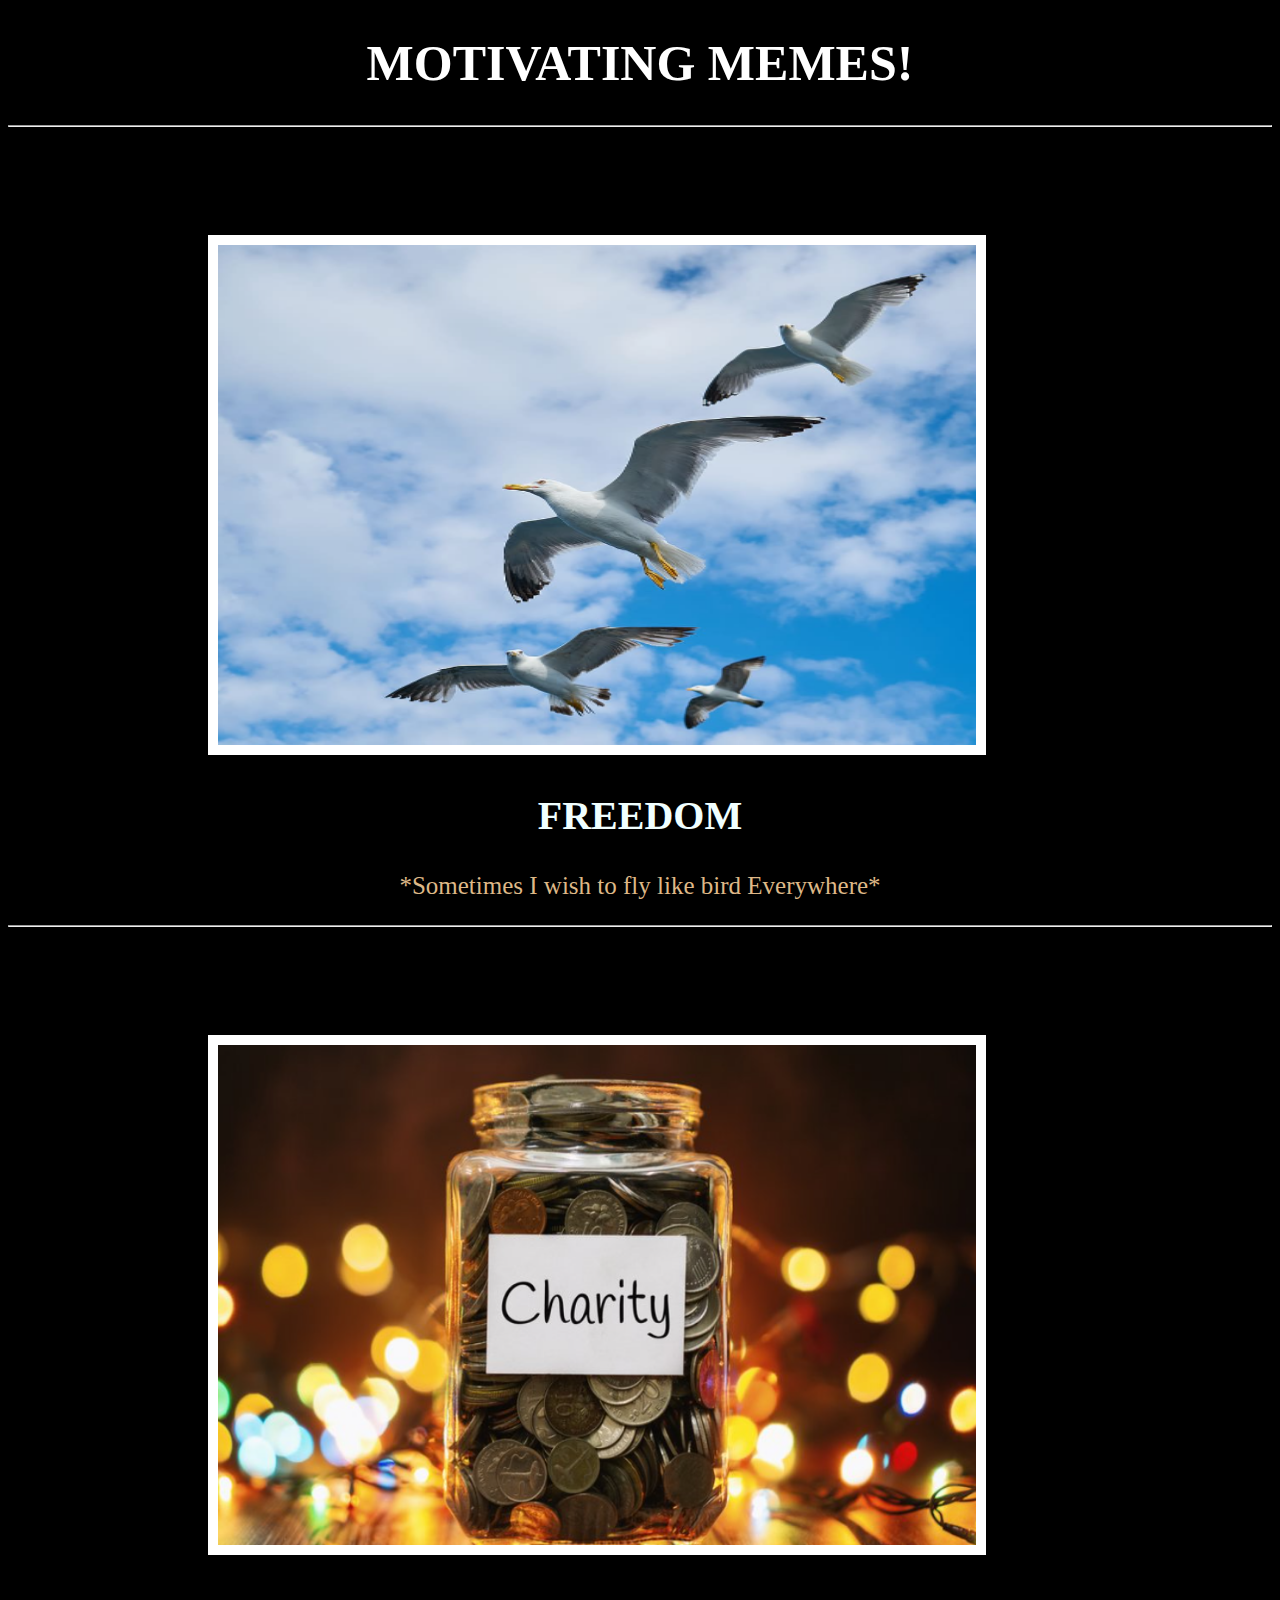
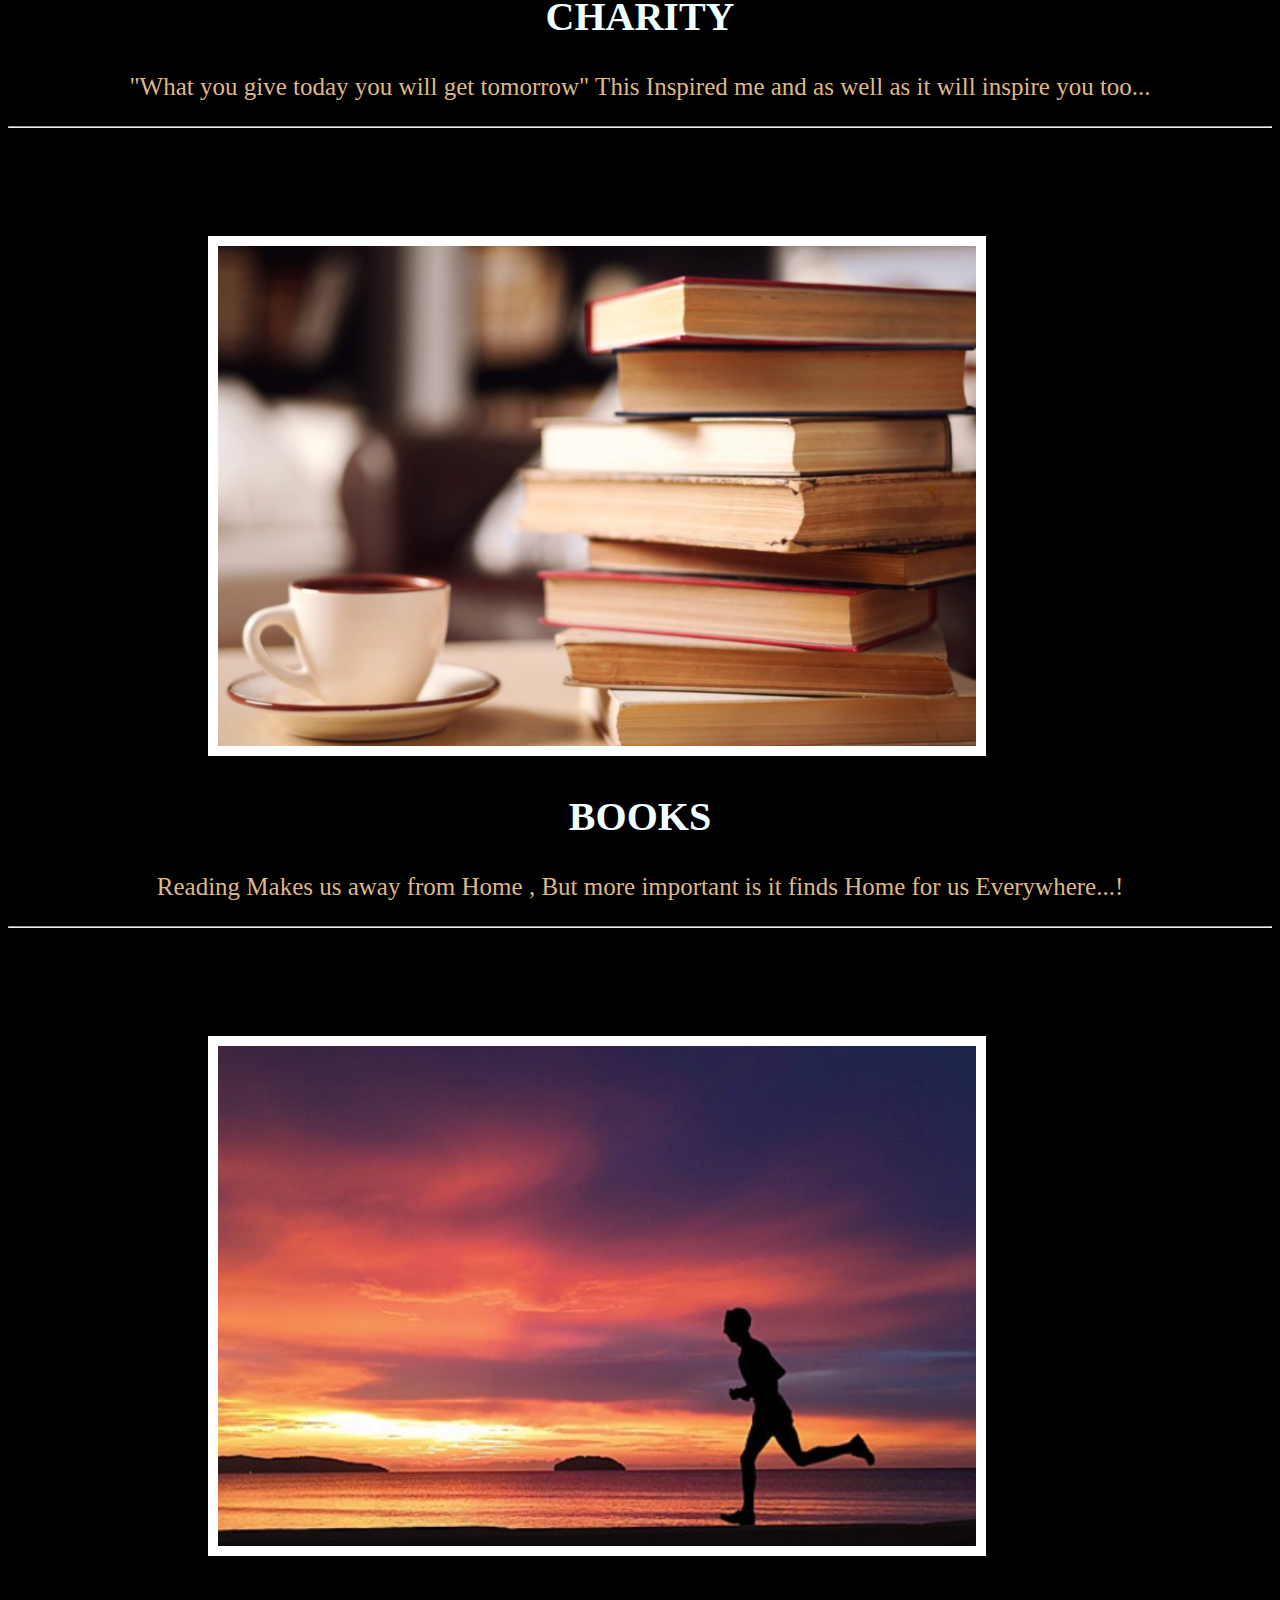
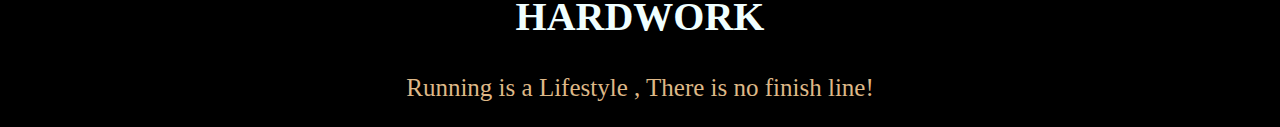
<file: index.html>
<!-- 
  TODO: Create a motivational post website.
Style it how ever you like. 
Look at the goal image for inspiration.
But it must have the following features:
1. The main h1 text should be using the Regular Libre Baskerville Font from Google Fonts:
  https://fonts.google.com/specimen/Libre+Baskerville
2. The text should be white and background black.
3. Add your own image into the images folder inside assets. It should have a 5px white border.
4. The text should be center aligned.
5. Create a div to contain the h1, p and img elements. Adjust the margins so that the image and text are centered on the page. 
  Hint: You horizontally center a div by giving it a width of 50% and a margin-left of 25%.
  Hint: Set the image to have a width of 100% so it fills the div. 
6. Read about the text-transform property on MDN docs to make the h1 uppercase with CSS.
  https://developer.mozilla.org/en-US/docs/Web/CSS/text-transform 
-->
<!DOCTYPE html>
<html lang="en">

<head>
  <meta charset="UTF-8">
  <title>Motivational Meme</title>
  <link rel="stylesheet" href="./style.css" />
  <link rel="preconnect" href="https://fonts.googleapis.com">
  <link rel="preconnect" href="https://fonts.gstatic.com" crossorigin>
  <link href="https://fonts.googleapis.com/css2?family=Libre+Baskerville&display=swap" rel="stylesheet">

  

<body>
  <div>
    <h1>Motivating Memes!</h1>
    <hr>
    <img src="./assets/images/birds.jpeg" alt="Avian Birds flying" />
    <h2 class="Libre Baskerville-regular">Freedom</h2>
    <p class="Libre Baskerville-regular">*Sometimes I wish to fly like bird Everywhere*</p>
    <hr>
    <img src="./assets/images/Charity.jpeg" alt="orphans logo" />
    <h2 class="Libre Baskerville-regular">Charity</h2>
    <p class="Libre Baskerville-regular">"What you give today you will get tomorrow" 
      This Inspired me and as well as it will inspire you too...
    </p>
    <hr>
    <img src="./assets/images/books.jpeg" alt="Books with coffee cup" />
    <h2 class="Libre Baskerville-regular">Books</h2>
    <p class="Libre Baskerville-regular">Reading Makes us away from Home , But more important is it finds Home for us Everywhere...!</p>
    <hr>
    <img src="./assets/images/run.jpeg" alt="Athlete in sea shore" />
    <h2 class="Libre Baskerville-regular">Hardwork</h2>
    <p class="Libre Baskerville-regular">Running is a Lifestyle , There is no finish line!</p>


  </div>
</body>
</html>
</file>
<file: style.css>
body {
   background-color: black;
}
.libre-baskerville-regular {
   font-family: "Libre Baskerville", serif;
   font-weight: 400;
   font-style: normal;
 }
 

h1 {
   text-transform: uppercase;
   color: white;
   font-size: 50px;
   text-align: center; 
}

img {
    border: 10px solid white;
    height: 500px;
    width: 60%;
    margin-top: 100px;
    margin-left: 200px;
    font-family: "Libre Baskerville-regular", serif;
    font-weight: 400;
    
}

p {
   color: burlywood;
   font-size: 25px;
   text-align: center;
}

h2 {
   text-transform: uppercase;
   color:azure;
   font-size: 40px;
   text-align: center;
}
</file>
